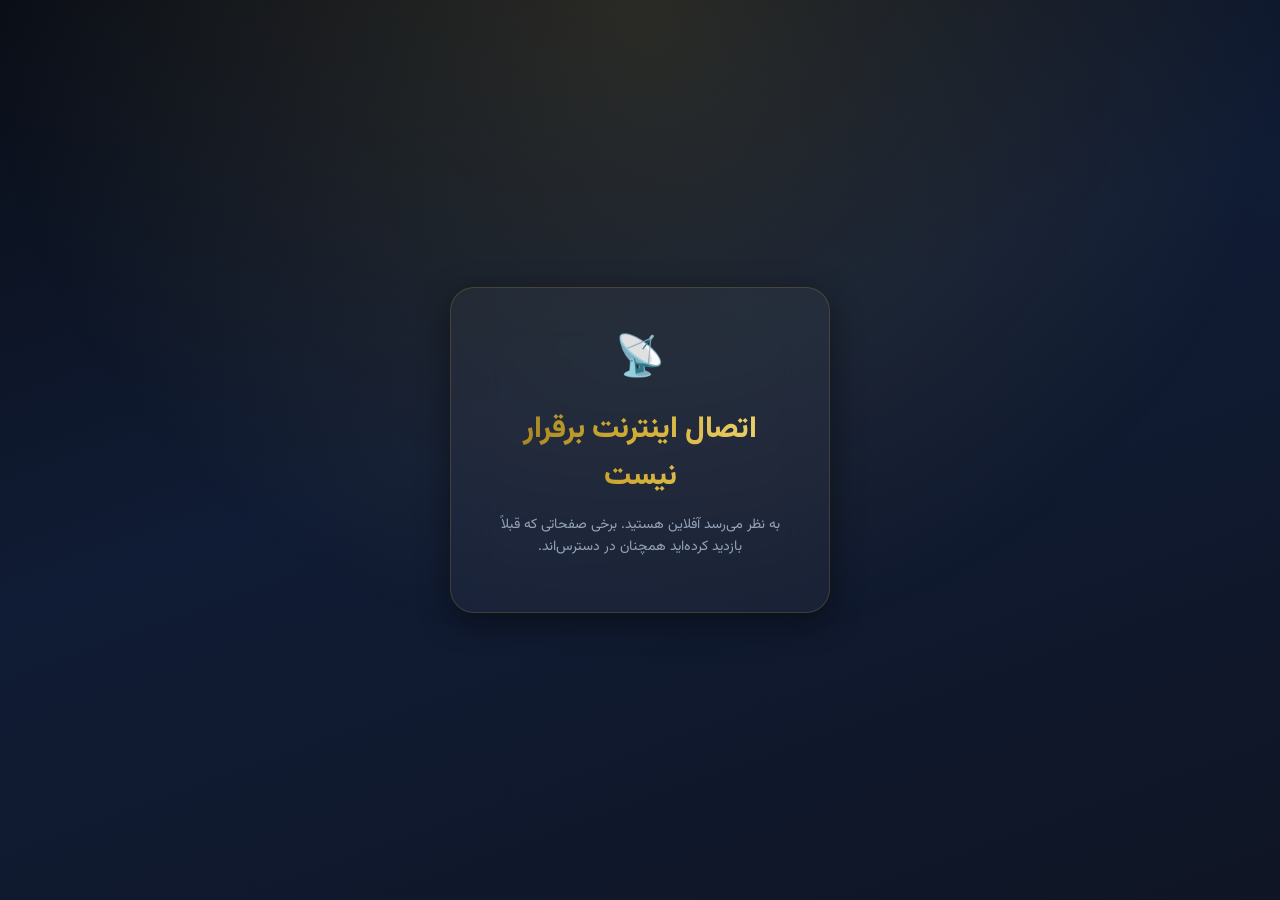
<file: offline.html>
<!DOCTYPE html>
<html lang="fa" dir="rtl">
<head>
  <meta charset="UTF-8" />
  <meta name="viewport" content="width=device-width, initial-scale=1" />
  <title>آفلاین | لیگ اتحاد</title>
  <link rel="icon" href="icon-192.png" />
  <link href="https://fonts.googleapis.com/css2?family=Vazirmatn:wght@400;700;800&display=swap" rel="stylesheet" />
  <link rel="stylesheet" href="style.css" />
</head>
<body>
  <div style="min-height:100vh;display:flex;align-items:center;justify-content:center;padding:16px;">
    <div class="glass-panel" style="padding:40px;text-align:center;max-width:380px;">
      <div style="font-size:40px;margin-bottom:16px;">📡</div>
      <h1 class="section-title gold-text" style="margin-bottom:8px;">اتصال اینترنت برقرار نیست</h1>
      <p style="color:var(--text-muted);font-size:14px;">
        به نظر می‌رسد آفلاین هستید. برخی صفحاتی که قبلاً بازدید کرده‌اید همچنان در دسترس‌اند.
      </p>
    </div>
  </div>
</body>
</html>
</file>
<file: style.css>
:root {
  --obsidian: #0a0e17;
  --obsidian-2: #0f1524;
  --navy-deep: #101c35;
  --navy-mid: #152a4e;
  --gold: #d4af37;
  --gold-light: #f0d878;
  --gold-dark: #9c7d1f;
  --glass-bg: rgba(255, 255, 255, 0.06);
  --glass-border: rgba(212, 175, 55, 0.25);
  --text: #f1f5f9;
  --text-muted: #94a3b8;
  --text-faint: #64748b;
  --green: #34d399;
  --red: #f87171;
  --blue: #60a5fa;
  --yellow: #fbbf24;
}

* {
  box-sizing: border-box;
}

html, body {
  margin: 0;
  padding: 0;
  min-height: 100%;
}

body {
  font-family: "Vazirmatn", Tahoma, sans-serif;
  background: linear-gradient(160deg, #0a0e17 0%, #101c35 45%, #0f1524 100%);
  background-attachment: fixed;
  color: var(--text);
  min-height: 100vh;
  position: relative;
}

body::before {
  content: "";
  position: fixed;
  inset: 0;
  z-index: -1;
  background: radial-gradient(circle at 50% 0%, rgba(212, 175, 55, 0.15), transparent 60%);
  pointer-events: none;
}

a {
  color: inherit;
  text-decoration: none;
}

button, select, input, textarea {
  font-family: inherit;
}

::-webkit-scrollbar { width: 8px; height: 8px; }
::-webkit-scrollbar-thumb {
  background: linear-gradient(180deg, var(--gold-light), var(--gold-dark));
  border-radius: 8px;
}

:focus-visible {
  outline: 2px solid var(--gold);
  outline-offset: 2px;
}

/* ---------- عناصر شیشه‌ای ---------- */
.glass-card {
  background: var(--glass-bg);
  backdrop-filter: blur(20px);
  -webkit-backdrop-filter: blur(20px);
  border: 1px solid var(--glass-border);
  border-radius: 16px;
  box-shadow: 0 8px 32px rgba(0, 0, 0, 0.45);
  padding: 20px;
}

.glass-panel {
  background: rgba(255, 255, 255, 0.04);
  backdrop-filter: blur(24px);
  -webkit-backdrop-filter: blur(24px);
  border: 1px solid rgba(212, 175, 55, 0.2);
  border-radius: 24px;
  box-shadow: 0 8px 32px rgba(0, 0, 0, 0.45);
}

.gold-text {
  background: linear-gradient(to left, var(--gold-light), var(--gold), var(--gold-dark));
  -webkit-background-clip: text;
  background-clip: text;
  color: transparent;
}

.btn-gold, .btn-outline {
  display: inline-flex;
  align-items: center;
  justify-content: center;
  gap: 8px;
  border-radius: 12px;
  padding: 10px 20px;
  font-weight: 600;
  font-size: 14px;
  cursor: pointer;
  border: none;
  transition: all 0.25s ease;
}

.btn-gold {
  color: var(--obsidian);
  background: linear-gradient(to left, var(--gold-light), var(--gold));
  box-shadow: 0 0 24px rgba(212, 175, 55, 0.35);
}
.btn-gold:hover { filter: brightness(1.1); transform: scale(1.02); }
.btn-gold:active { transform: scale(0.98); }
.btn-gold:disabled { opacity: 0.5; pointer-events: none; }

.btn-outline {
  color: var(--gold-light);
  border: 1px solid rgba(212, 175, 55, 0.4);
  background: rgba(255, 255, 255, 0.03);
}
.btn-outline:hover { background: rgba(212, 175, 55, 0.1); border-color: var(--gold); }
.btn-outline:active { transform: scale(0.98); }

.btn-danger {
  color: #fca5a5;
  border: 1px solid rgba(239, 68, 68, 0.4);
  background: transparent;
  border-radius: 10px;
  padding: 6px 12px;
  font-size: 12px;
  cursor: pointer;
}
.btn-danger:hover { background: rgba(239, 68, 68, 0.1); }

.input-field {
  width: 100%;
  border-radius: 12px;
  background: rgba(255, 255, 255, 0.05);
  border: 1px solid rgba(255, 255, 255, 0.1);
  padding: 10px 14px;
  color: var(--text);
  outline: none;
  transition: border-color 0.2s ease;
}
.input-field::placeholder { color: #64748b; }
.input-field:focus { border-color: rgba(212, 175, 55, 0.6); }

.section-title {
  font-size: 24px;
  font-weight: 800;
  margin: 0;
}
@media (min-width: 768px) { .section-title { font-size: 30px; } }

.badge {
  font-size: 12px;
  font-weight: 600;
  padding: 4px 10px;
  border-radius: 999px;
  border: 1px solid;
  display: inline-block;
}
.badge-gold { color: var(--gold-light); background: rgba(212,175,55,0.15); border-color: rgba(212,175,55,0.3); }
.badge-green { color: #6ee7b7; background: rgba(52,211,153,0.15); border-color: rgba(52,211,153,0.3); }
.badge-red { color: #fca5a5; background: rgba(248,113,113,0.15); border-color: rgba(248,113,113,0.3); }
.badge-blue { color: #93c5fd; background: rgba(96,165,250,0.15); border-color: rgba(96,165,250,0.3); }

.spinner {
  width: 32px; height: 32px;
  border-radius: 50%;
  border: 2px solid rgba(212,175,55,0.3);
  border-top-color: var(--gold);
  animation: spin 0.8s linear infinite;
  margin: 40px auto;
}
@keyframes spin { to { transform: rotate(360deg); } }

@keyframes fadeUp {
  from { opacity: 0; transform: translateY(16px); }
  to { opacity: 1; transform: translateY(0); }
}
.fade-up { animation: fadeUp 0.6s ease forwards; }

.empty-state {
  text-align: center;
  padding: 40px 20px;
}
.empty-state p:first-child { font-weight: 700; font-size: 18px; margin-bottom: 4px; }
.empty-state p:last-child { color: var(--text-muted); font-size: 14px; }

/* ---------- لایوت ---------- */
.container { padding: 0 12px; }
@media (min-width: 768px) { .container { padding: 0 24px; } }

.header {
  position: sticky;
  top: 0;
  z-index: 50;
  margin: 12px;
  padding: 12px 16px;
}
@media (min-width: 768px) { .header { margin: 16px 24px; } }

.header-row {
  display: flex;
  align-items: center;
  justify-content: space-between;
}

.brand { display: flex; align-items: center; gap: 8px; }
.brand-logo {
  width: 36px; height: 36px;
  border-radius: 50%;
  background: linear-gradient(135deg, var(--gold-light), var(--gold-dark));
  display: flex; align-items: center; justify-content: center;
  font-weight: 900; color: var(--obsidian);
}
.brand-name { font-weight: 800; font-size: 18px; }

.nav-desktop { display: none; align-items: center; gap: 4px; }
@media (min-width: 768px) { .nav-desktop { display: flex; } }

.nav-link {
  padding: 8px 12px;
  border-radius: 10px;
  font-size: 14px;
  font-weight: 500;
  color: var(--text-muted);
}
.nav-link:hover { color: var(--gold-light); background: rgba(255,255,255,0.05); }
.nav-link.active { color: var(--gold); background: rgba(212,175,55,0.1); }

.header-actions { display: none; align-items: center; gap: 8px; }
@media (min-width: 768px) { .header-actions { display: flex; } }

.menu-toggle {
  background: none; border: none; color: var(--gold-light);
  padding: 8px; cursor: pointer;
}
@media (min-width: 768px) { .menu-toggle { display: none; } }

.nav-mobile {
  display: none;
  flex-direction: column;
  gap: 4px;
  margin-top: 12px;
  padding-top: 12px;
  border-top: 1px solid rgba(255,255,255,0.1);
}
.nav-mobile.open { display: flex; }
.nav-mobile .nav-link { padding: 10px 12px; }
.nav-mobile-actions { display: flex; gap: 8px; margin-top: 8px; }
.nav-mobile-actions > * { flex: 1; }

main { min-height: calc(100vh - 140px); }

.footer {
  margin: 64px 12px 16px;
}
@media (min-width: 768px) { .footer { margin: 64px 24px 16px; } }
.footer-inner {
  padding: 20px 24px;
  display: flex;
  flex-direction: column;
  align-items: center;
  justify-content: space-between;
  gap: 8px;
  font-size: 14px;
  color: var(--text-muted);
}
@media (min-width: 768px) { .footer-inner { flex-direction: row; } }

/* ---------- گرید‌ها ---------- */
.grid { display: grid; gap: 16px; }
.grid-2 { grid-template-columns: repeat(2, 1fr); }
.grid-3 { grid-template-columns: repeat(3, 1fr); }
.grid-4 { grid-template-columns: repeat(4, 1fr); }
.grid-5 { grid-template-columns: repeat(5, 1fr); }
@media (max-width: 900px) { .grid-4, .grid-5 { grid-template-columns: repeat(3, 1fr); } }
@media (max-width: 640px) { .grid-2, .grid-3, .grid-4, .grid-5 { grid-template-columns: repeat(2, 1fr); } }

/* ---------- هیرو صفحه اصلی ---------- */
.hero {
  position: relative;
  overflow: hidden;
  padding: 56px 24px;
  text-align: center;
  margin-top: 24px;
}
@media (min-width: 768px) { .hero { padding: 80px 24px; } }
.hero-logo {
  width: 80px; height: 80px;
  margin: 0 auto 20px;
  border-radius: 50%;
  background: linear-gradient(135deg, var(--gold-light), var(--gold-dark));
  display: flex; align-items: center; justify-content: center;
  font-size: 36px; font-weight: 900; color: var(--obsidian);
  box-shadow: 0 0 24px rgba(212,175,55,0.35);
}
.hero h1 { font-size: 32px; font-weight: 800; margin: 0 0 12px; }
@media (min-width: 768px) { .hero h1 { font-size: 48px; } }
.hero p { color: #cbd5e1; max-width: 560px; margin: 0 auto 32px; }
.hero-actions { display: flex; flex-wrap: wrap; justify-content: center; gap: 12px; }

.section { margin-top: 48px; }
.section-head {
  display: flex; align-items: center; justify-content: space-between;
  margin-bottom: 16px;
}
.section-head a { font-size: 14px; color: var(--gold-light); }
.section-head a:hover { text-decoration: underline; }

/* ---------- کارت‌ها ---------- */
.team-card, .player-card {
  display: flex;
  transition: all 0.25s ease;
}
.team-card { flex-direction: column; align-items: center; gap: 10px; text-align: center; }
.team-card:hover, .player-card:hover { border-color: rgba(212,175,55,0.5); }
.team-card:hover { transform: translateY(-3px); }

.team-logo, .player-photo {
  border: 1px solid rgba(212,175,55,0.3);
  background: var(--obsidian-2);
  object-fit: cover;
  flex-shrink: 0;
}
.team-logo { border-radius: 50%; }
.player-photo { border-radius: 12px; }
.logo-fallback {
  display: flex; align-items: center; justify-content: center;
  font-weight: 700; color: var(--gold-light);
}

.player-card { align-items: center; gap: 14px; }
.player-card .info { flex: 1; min-width: 0; }
.player-card .name { font-weight: 700; }
.player-card .meta { font-size: 12px; color: var(--text-muted); }
.shirt-number {
  width: 36px; height: 36px; border-radius: 50%;
  background: rgba(212,175,55,0.1); border: 1px solid rgba(212,175,55,0.3);
  display: flex; align-items: center; justify-content: center;
  font-weight: 700; color: var(--gold-light); font-size: 14px;
  flex-shrink: 0;
}

.match-card { cursor: pointer; }
.match-card-top {
  display: flex; align-items: center; justify-content: space-between;
  margin-bottom: 12px; font-size: 12px; color: var(--text-muted);
}
.match-card-teams {
  display: flex; align-items: center; justify-content: space-between;
}
.match-team { display: flex; flex-direction: column; align-items: center; gap: 6px; width: 33%; }
.match-team .name { font-size: 12px; font-weight: 600; text-align: center; }
.match-score { width: 33%; text-align: center; font-size: 24px; font-weight: 800; }
.match-vs { width: 33%; text-align: center; font-size: 18px; font-weight: 700; color: var(--text-muted); }
.match-venue { text-align: center; font-size: 12px; color: var(--text-faint); margin-top: 12px; }

.news-image {
  width: 100%; height: 160px; object-fit: cover; border-radius: 12px;
  margin-bottom: 12px; border: 1px solid rgba(255,255,255,0.1);
}
.news-title { font-weight: 700; font-size: 18px; margin: 4px 0; }
.news-body { font-size: 14px; color: var(--text-muted); line-height: 1.7; white-space: pre-line; }
.news-top { display: flex; align-items: center; justify-content: space-between; margin-bottom: 8px; }
.news-date { font-size: 12px; color: var(--text-faint); }

/* ---------- جدول لیگ ---------- */
.table-wrap { overflow-x: auto; padding: 0 !important; }
table { width: 100%; min-width: 720px; border-collapse: collapse; font-size: 14px; }
thead tr { color: var(--text-muted); border-bottom: 1px solid rgba(255,255,255,0.1); }
th, td { padding: 12px; text-align: center; }
th:nth-child(2), td:nth-child(2) { text-align: right; }
tbody tr { border-bottom: 1px solid rgba(255,255,255,0.05); }
tbody tr:hover { background: rgba(255,255,255,0.04); }
tbody tr.top3 { background: rgba(212,175,55,0.03); }
.rank-badge {
  display: inline-flex; width: 28px; height: 28px; border-radius: 50%;
  align-items: center; justify-content: center; font-weight: 700; font-size: 12px;
  color: var(--text-muted);
}
.rank-badge.first { background: var(--gold); color: var(--obsidian); }
.rank-badge.top3 { background: rgba(212,175,55,0.2); color: var(--gold-light); }
.team-cell { display: flex; align-items: center; gap: 10px; justify-content: flex-start; }
.points-cell { font-weight: 800; font-size: 16px; }

/* ---------- فرم‌ها ---------- */
.form-grid { display: grid; gap: 16px; grid-template-columns: 1fr 1fr; }
@media (max-width: 640px) { .form-grid { grid-template-columns: 1fr; } }
.form-grid .full { grid-column: 1 / -1; }
.form-actions { display: flex; gap: 12px; grid-column: 1 / -1; }

.stat-box { text-align: center; padding: 14px; }
.stat-box .value { font-size: 22px; font-weight: 800; }
.stat-box .label { font-size: 12px; color: var(--text-muted); margin-top: 4px; }

.dash-card {
  display: flex; align-items: flex-start; gap: 14px;
  height: 100%;
  transition: border-color 0.2s ease;
}
.dash-card:hover { border-color: rgba(212,175,55,0.5); }
.dash-card .icon { font-size: 28px; }
.dash-card .title { font-weight: 700; font-size: 17px; }
.dash-card .desc { font-size: 13px; color: var(--text-muted); margin-top: 4px; }

.filter-row { display: flex; gap: 8px; flex-wrap: wrap; }
.filter-btn {
  padding: 8px 16px; border-radius: 12px; font-size: 14px; font-weight: 600;
  border: 1px solid rgba(255,255,255,0.1); color: var(--text-muted); cursor: pointer;
  background: transparent;
}
.filter-btn.active { background: rgba(212,175,55,0.15); border-color: var(--gold); color: var(--gold-light); }

.scorer-row {
  display: flex; align-items: center; gap: 14px;
  padding: 14px 16px; border-bottom: 1px solid rgba(255,255,255,0.05);
  cursor: pointer;
}
.scorer-row:hover { background: rgba(255,255,255,0.04); }
.scorer-row .info { flex: 1; min-width: 0; }
.scorer-goals { font-size: 20px; font-weight: 800; }

.link-row { display: flex; gap: 8px; align-items: center; }
.link-status { display: flex; align-items: center; justify-content: space-between; }

.lineup-grid {
  display: grid; grid-template-columns: repeat(3, 1fr); gap: 8px;
  max-height: 190px; overflow-y: auto; padding-inline-end: 4px;
}
@media (max-width: 640px) { .lineup-grid { grid-template-columns: repeat(2, 1fr); } }
.lineup-item { display: flex; align-items: center; gap: 8px; font-size: 13px; cursor: pointer; }

.event-row { display: grid; grid-template-columns: 1fr 1fr 60px 32px; gap: 8px; margin-bottom: 8px; }
.card-event-row { display: grid; grid-template-columns: 1fr 90px 60px 32px; gap: 8px; margin-bottom: 8px; }
.remove-btn { background: none; border: none; color: var(--red); cursor: pointer; font-size: 14px; }

.access-denied {
  max-width: 420px; margin: 64px auto 0; text-align: center;
}
</file>
